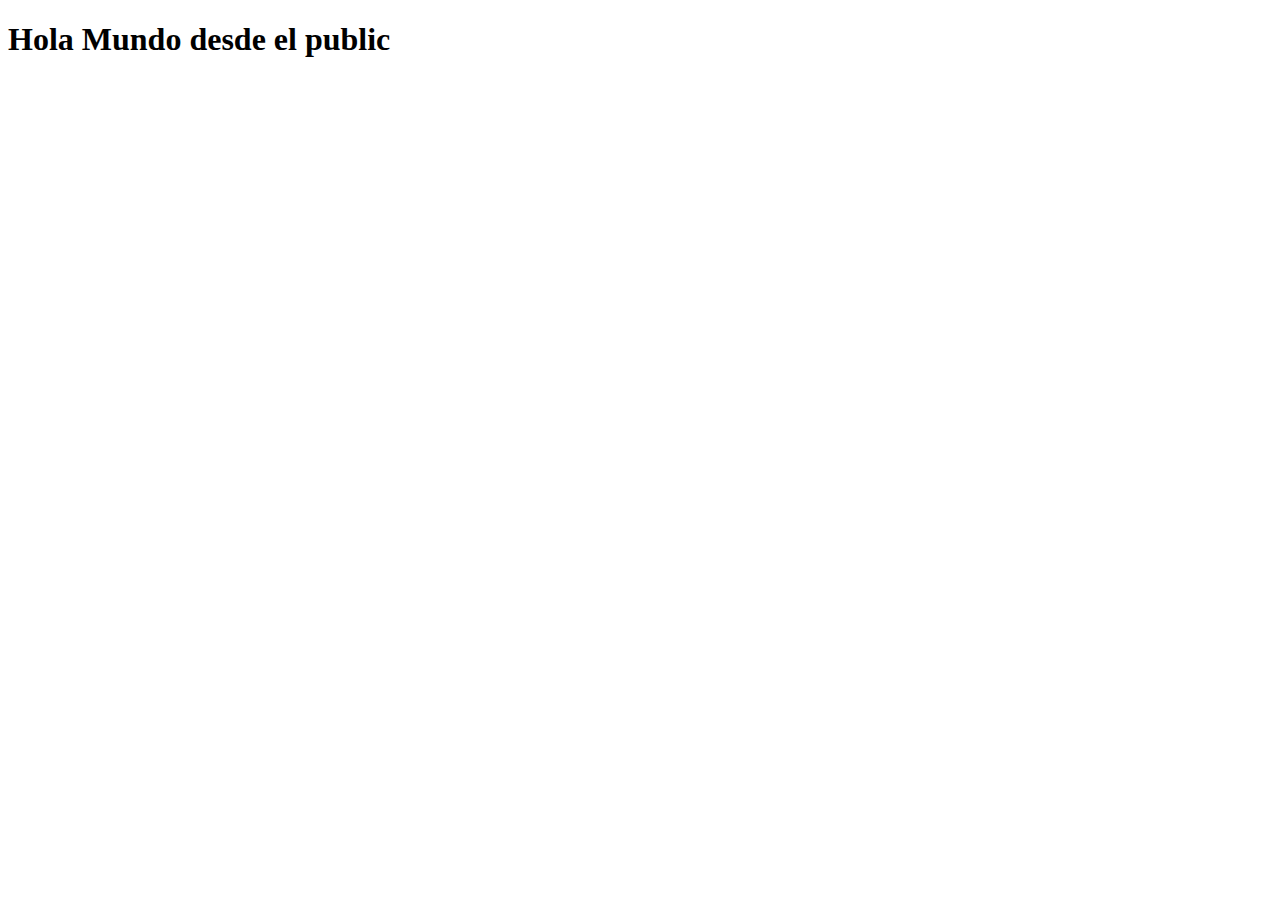
<file: public/hola-mundo/index.html>
<!doctype html>
<html lang="en">
<head>
  <meta charset="utf-8">
  <title>Node -Express</title>
  <base href="/">
  <meta name="viewport" content="width=device-width, initial-scale=1">
  <!-- <link rel="icon" type="image/x-icon" href="favicon.ico"> -->
  <!-- <link rel="stylesheet" href="styles.3ff695c00d717f2d2a11.css"></head> -->
</head>
<body>
    <h1> Hola Mundo desde el public</h1>
  <!-- <app-root></app-root> -->
<!-- <script src="runtime.7b63b9fd40098a2e8207.js" defer></script><script src="polyfills.d15628b9ba7248669cd9.js" defer></script><script src="main.7036b3e19225ec4ea6bf.js" defer></script></body> -->
</html>
</file>
